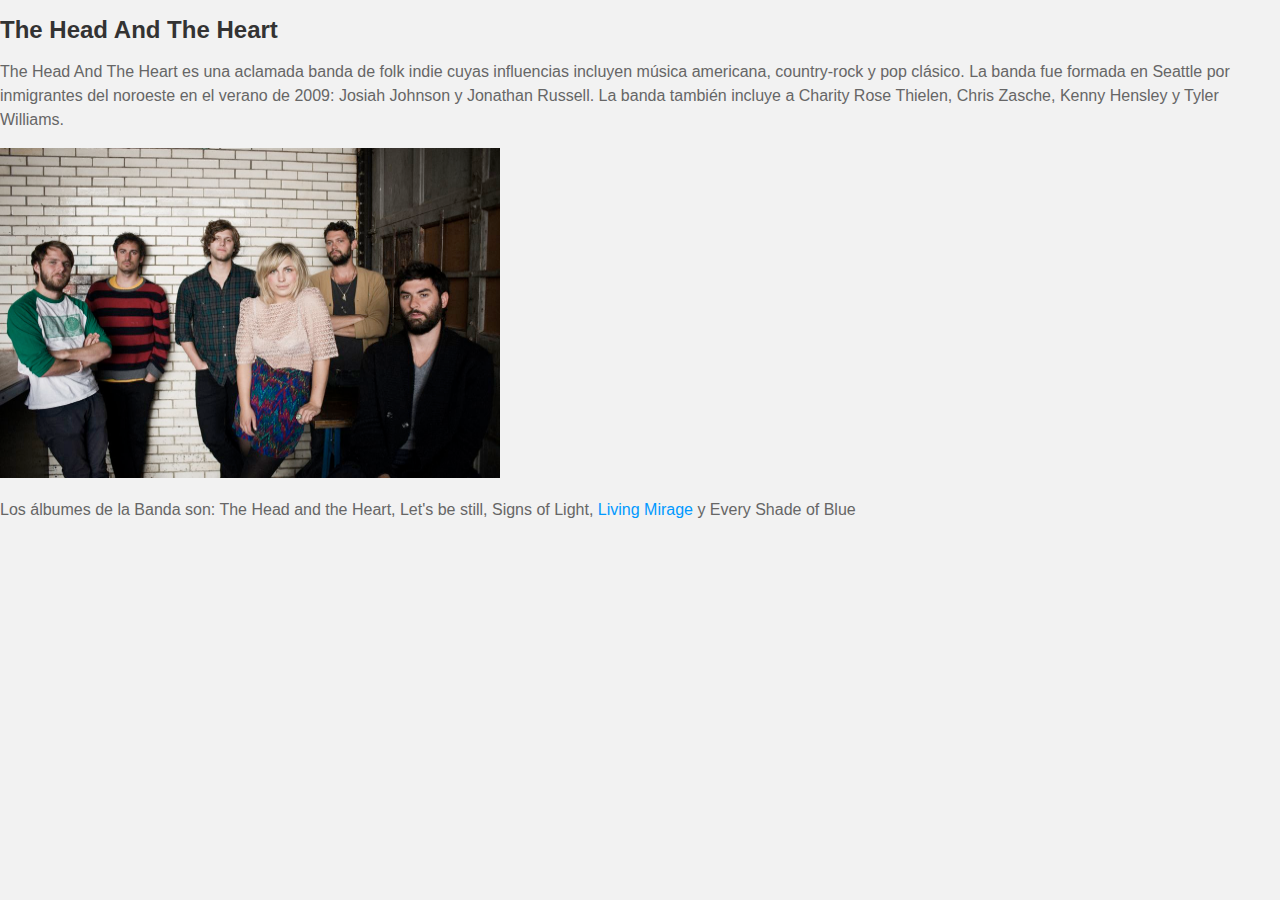
<file: index.html>
<!DOCTYPE html>
<html>

<head>
	 <link rel="stylesheet" type="text/css" href="estilo/estilo.css">
</head>
	<body>
		<h1>The Head And The Heart</h1>
		<p>The Head And The Heart es una aclamada banda de folk indie cuyas influencias incluyen música americana, country-rock y pop clásico. La banda fue formada en Seattle por inmigrantes del noroeste en el verano de 2009: Josiah Johnson y Jonathan Russell. La banda también incluye a Charity Rose Thielen, Chris Zasche, Kenny Hensley y Tyler Williams.</p>
		<img src="imagenes/imguno.jpg" style="width: 500px;height: 330px;">
		<p>Los álbumes de la Banda son: The Head and the Heart, Let's be still, Signs of Light, <a href="html/album.html">Living Mirage</a> y Every Shade of Blue</p>
	</body>
</html>
</file>
<file: estilo/estilo.css>
/* Estilos generales */
body {
  font-family: Arial, sans-serif;
  margin: 0;
  padding: 0;
  background-color: #f2f2f2;
}

.container {
  max-width: 800px;
  margin: 0 auto;
  padding: 20px;
}

h1 {
  font-size: 24px;
  color: #333;
  margin-bottom: 10px;
}

p {
  font-size: 16px;
  color: #666;
  line-height: 1.5;
}

a {
  color: #0099ff;
  text-decoration: none;
}

a:hover {
  text-decoration: underline;
}

img {
  max-width: 100%;
  height: auto;
}
</file>
